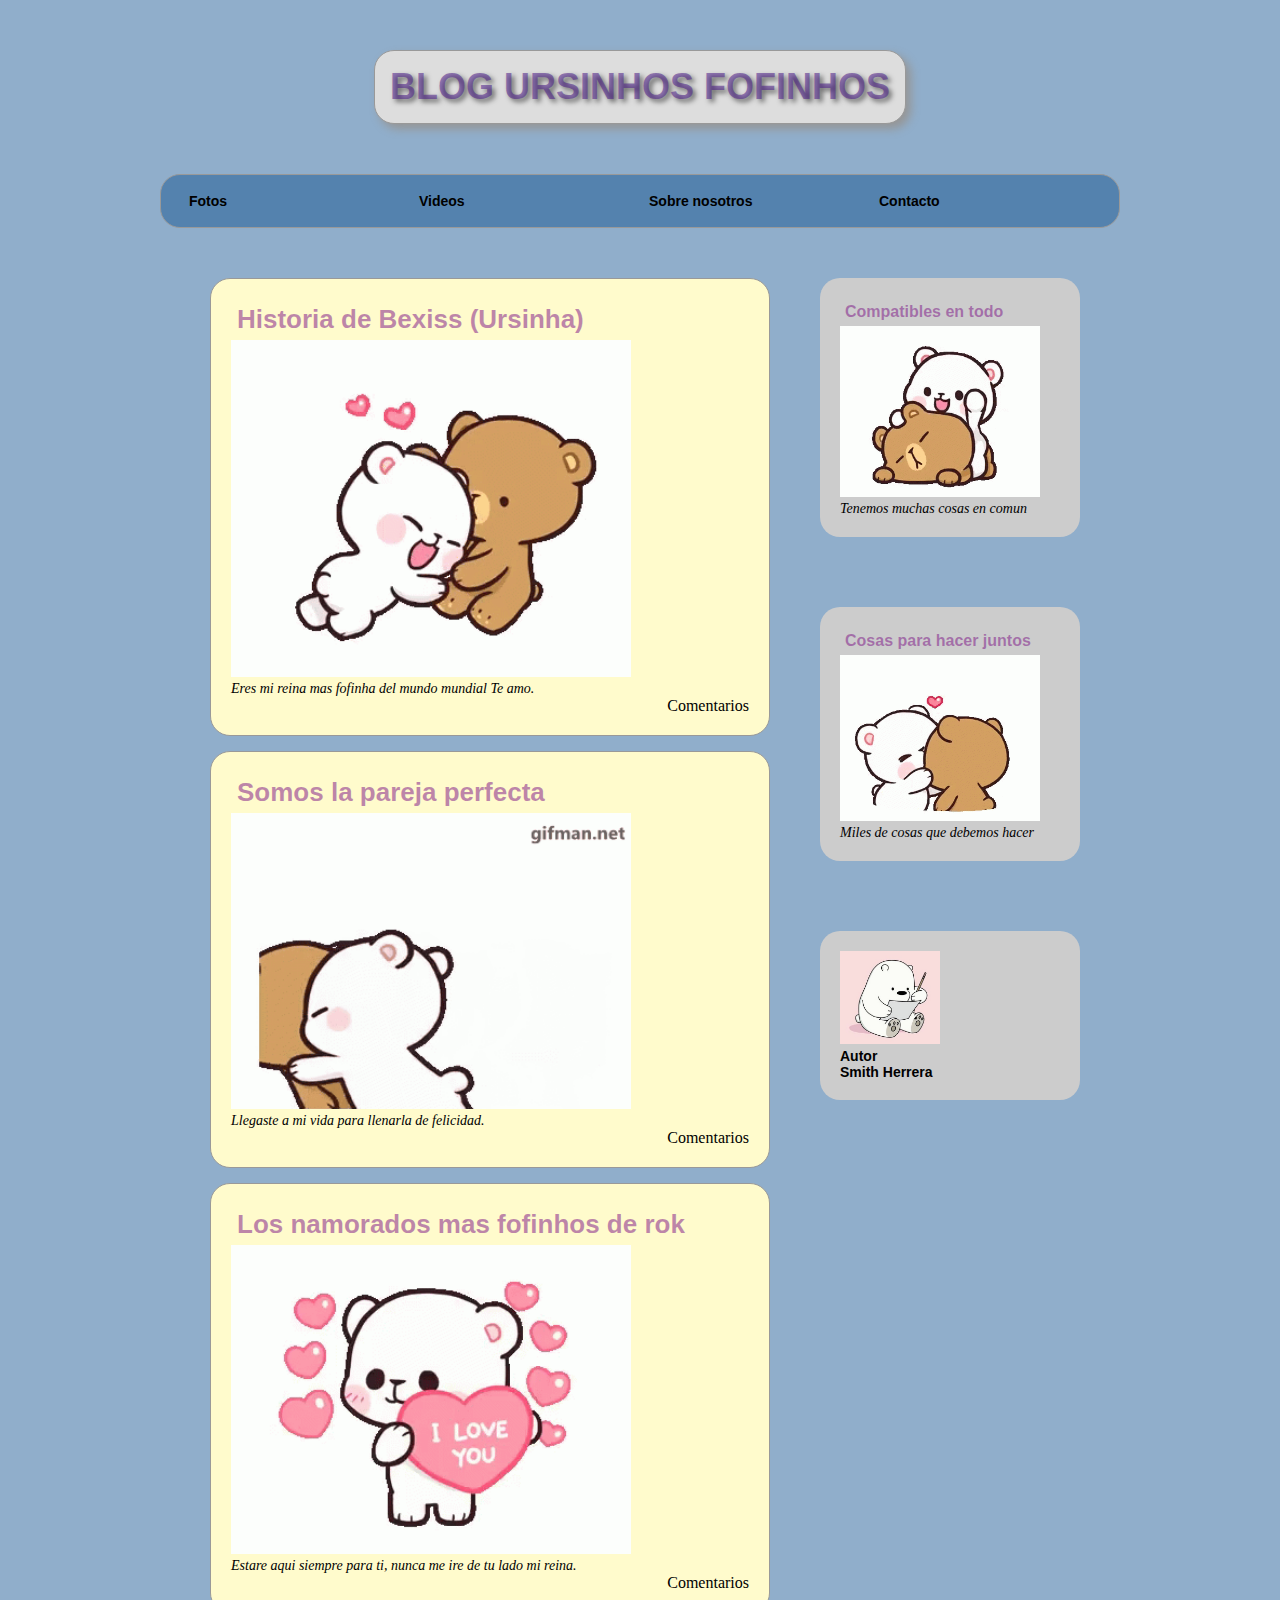
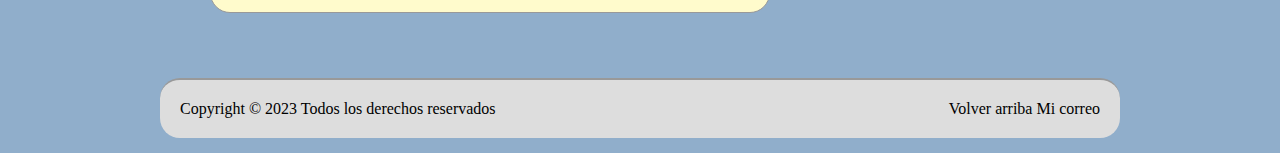
<file: index.html>
<!DOCTYPE html>
    <html>
        <head>
            <title>Blog Urshinos</title>
        <link rel="stylesheet" href="EstilosCss//Estilos.css">
        </head>
<body>
    <div id="Agrupar">
        <header id="Cabecera">
            <h1 id="Titulo">BLOG URSINHOS FOFINHOS</h1>
        </header>
            <nav id="Menu">
                <ul>
                    <li>Fotos</li>
                    <li>Videos</li>
                    <li>Sobre nosotros</li>
                    <li>Contacto</li>
                </ul>
            </nav>
<section id="Seccion">
    <article class="Post">
        <h2><a href="PaginaHistoria.html" target="_blank">Historia de Bexiss (Ursinha)</a></h2>
        <!-- <p class="texto">Somos dos urshinos fofinhos que destruyen ballenas en rok.</p> -->
            <figure>
                <img src="img/ursinhos.gif" width="400"/>
                    <figcaption>
                        <p class="texto">Eres mi reina mas fofinha del mundo mundial Te amo.</p>
                    </figcaption>
            </figure>
                <footer>
                    <p>Comentarios</p>
                </footer>
    </article>
    <article class="Post" >
        <h2><a href="PaginaPareja.html" target="_blank">Somos la pareja perfecta</a></h2>
        <!-- p class="texto">Estamos 99.9% conectados en todo lo que hacemos.</p> -->
            <figure>
                <img src="img/ursinhosFofos.gif" width="400"/>
                <figcaption>
                    <p class="texto">Llegaste a mi vida para llenarla de felicidad.</p>
                </figcaption>
            </figure>
                <footer>
                    <p>Comentarios</p>
                </footer>
    </article>
    <article class="Post">
        <h2><a href="PaginaNamorados.html" target="_blank">Los namorados mas fofinhos de rok</a></h2>
        <!-- <p class="texto">Somos la parejas mas fofinha de todos los servidores de rok.</p> -->
            <figure>
                <img src="img/ursinhoFofo.gif" width="400"/>
                <figcaption>
                    <p class="texto">Estare aqui siempre para ti, nunca me ire de tu lado mi reina.</p>
                </figcaption>
            </figure>
                <footer>
                    <p>Comentarios</p>
                </footer>
    </article>
    </section>
    <aside id="Columna">
        <h3>Compatibles en todo</h3>
          <figure>
            <img src="img/ursinhosmordidas.gif" width="200" />
            <figcaption>
                <p>Tenemos muchas cosas en comun</p>
            </figcaption>
          </figure>
    </aside>
    <aside id="Columna">
        <h3>Cosas para hacer juntos</h3>
          <figure>
            <img src="img/ursinhosbeijos.gif" width="200"/>
            <figcaption>
                <p>Miles de cosas que debemos hacer</p>
            </figcaption>
          </figure>
    </aside>
    <aside id="Columna">
        <img src="img/Ursinho.jpg" width="100"/>
        <blockquote>Autor</blockquote>
        <blockquote>Smith Herrera</blockquote>

    </aside>
    
    <footer id="Pie">
        <section>
        <a href="#Titulo">Volver arriba</a>
        <a href="mailto:brayanshg@gmail.com">Mi correo</a>
        </section>
        <p>Copyright &copy 2023 Todos los derechos reservados</p>
    </footer>
    </div>
</body>
</html>
</file>
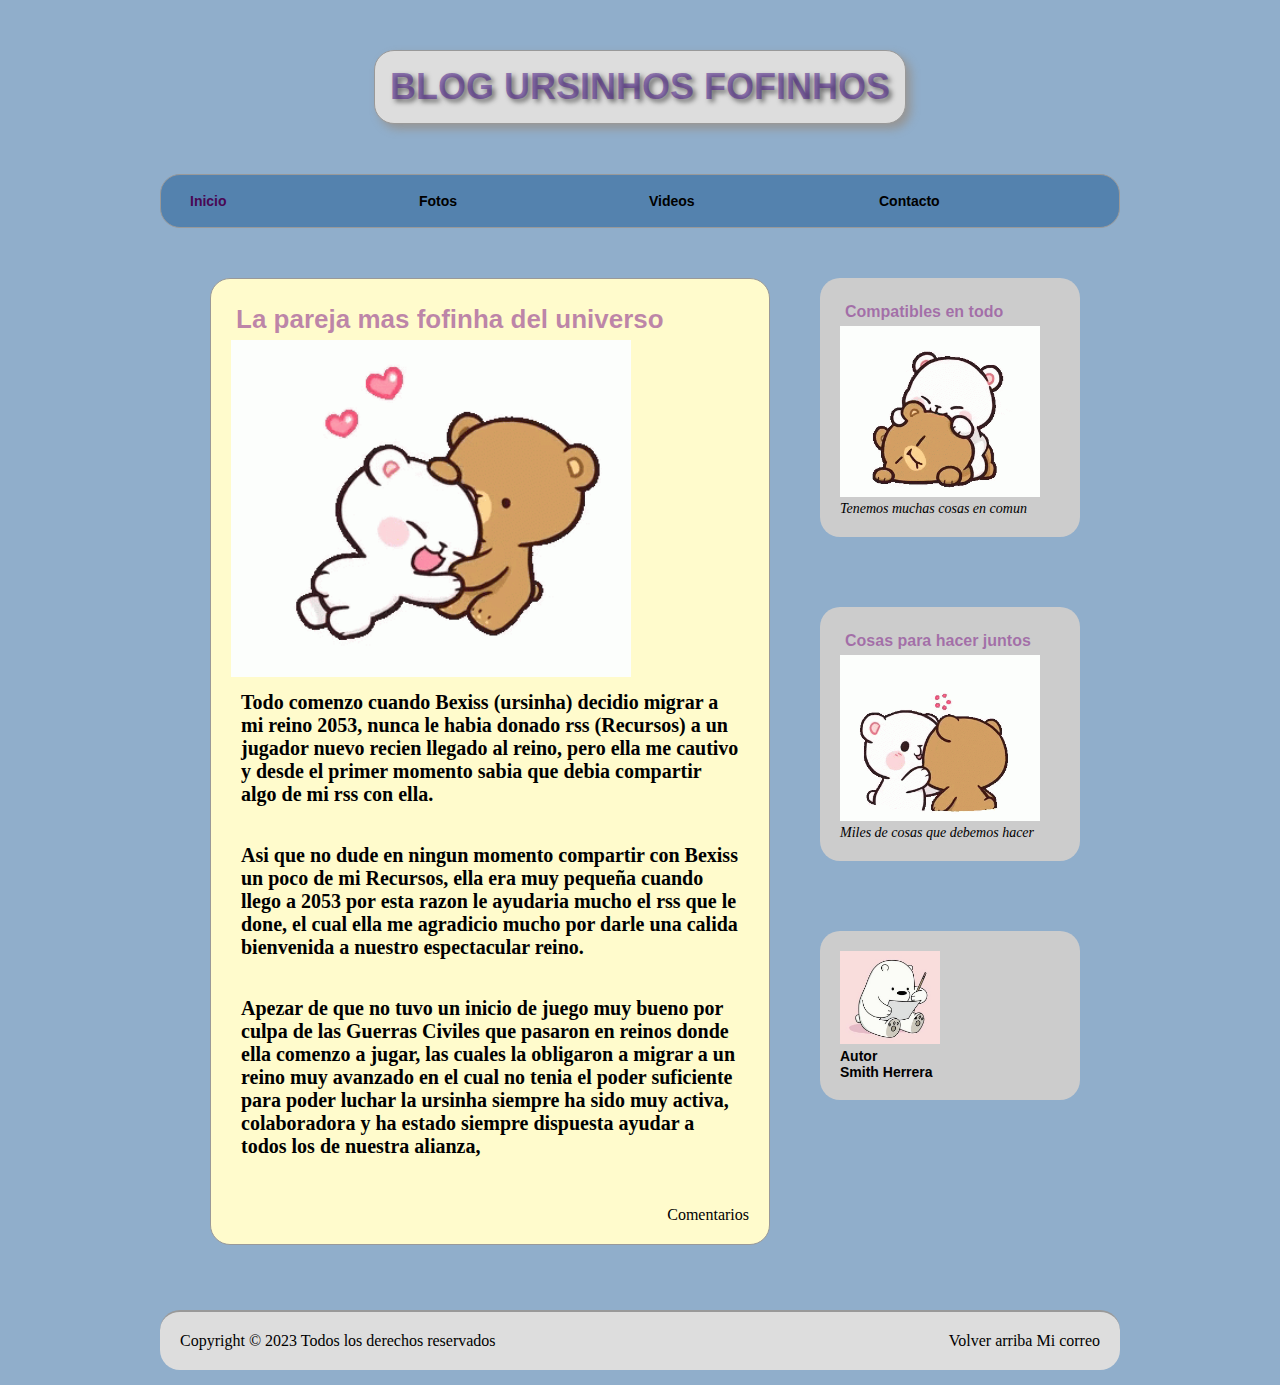
<file: PaginaHistoria.html>
<!DOCTYPE html>
    <html>
        <head>
            <title>Blog Urshinos</title>
        <link rel="stylesheet" href="EstilosCss/EstilosPHistoria.css">
        </head>
<body>
    <div id="Agrupar">
        <header id="Cabecera">
            <h1 id="Titulo">BLOG URSINHOS FOFINHOS</h1>
        </header>
            <nav id="Menu">
                <ul>
                    <li><a href="index.html" target="_self">Inicio</a></li>
                    <li>Fotos</li>
                    <li>Videos</li>
                    <li>Contacto</li>
                </ul>
            </nav>
<section id="Seccion">
    <article class="Post">
        <h2>La pareja mas fofinha del universo</h2>
        <!-- <p class="texto">Somos dos urshinos fofinhos que destruyen ballenas en rok.</p> -->
                <img src="img/ursinhos.gif" width="400"/>
                        <p class="Texto">
                            Todo comenzo cuando Bexiss (ursinha)  decidio migrar a mi reino 2053,
                            nunca le habia donado rss (Recursos) a un jugador nuevo
                            recien llegado al reino, pero ella me cautivo y desde el primer momento
                            sabia que debia compartir algo de mi rss con ella.
                        </p>
                        <br>
                        <p class="Texto">
                            Asi que no dude en ningun momento compartir con Bexiss un poco de mi Recursos,
                            ella era muy pequeña cuando llego a 2053 por esta razon le ayudaria mucho
                            el rss que le done, el cual ella me agradicio mucho por darle una calida bienvenida
                            a nuestro espectacular reino.
                        </p>
                        <br>
                        <p class="Texto">
                            Apezar de que no tuvo un inicio de juego muy bueno por culpa
                            de las Guerras Civiles que pasaron en reinos donde ella comenzo a jugar, 
                            las cuales la obligaron a migrar a un reino muy avanzado en el cual 
                            no tenia el poder suficiente para poder luchar la ursinha siempre ha sido muy activa,
                            colaboradora y ha estado siempre dispuesta ayudar a todos los de nuestra alianza, 
                        </p>
                        <br>
                        <p class="Texto">

                        </p>
                <footer>
                    <p>Comentarios</p>
                </footer>
    </article>
    </section>
    <aside id="Columna">
        <h3>Compatibles en todo</h3>
          <figure>
            <img src="img/ursinhosmordidas.gif" width="200" />
            <figcaption>
                <p>Tenemos muchas cosas en comun</p>
            </figcaption>
          </figure>
    </aside>
    <aside id="Columna">
        <h3>Cosas para hacer juntos</h3>
          <figure>
            <img src="img/ursinhosbeijos.gif" width="200"/>
            <figcaption>
                <p>Miles de cosas que debemos hacer</p>
            </figcaption>
          </figure>
    </aside>
    <aside id="Columna">
        <img src="img/Ursinho.jpg" width="100"/>
        <blockquote>Autor</blockquote>
        <blockquote>Smith Herrera</blockquote>

    </aside>
    
    <footer id="Pie">
        <section>
        <a href="#Titulo">Volver arriba</a>
        <a href="mailto:brayanshg@gmail.com">Mi correo</a>
        </section>
        <p>Copyright &copy 2023 Todos los derechos reservados</p>
    </footer>
    </div>
</body>
</html>
</file>
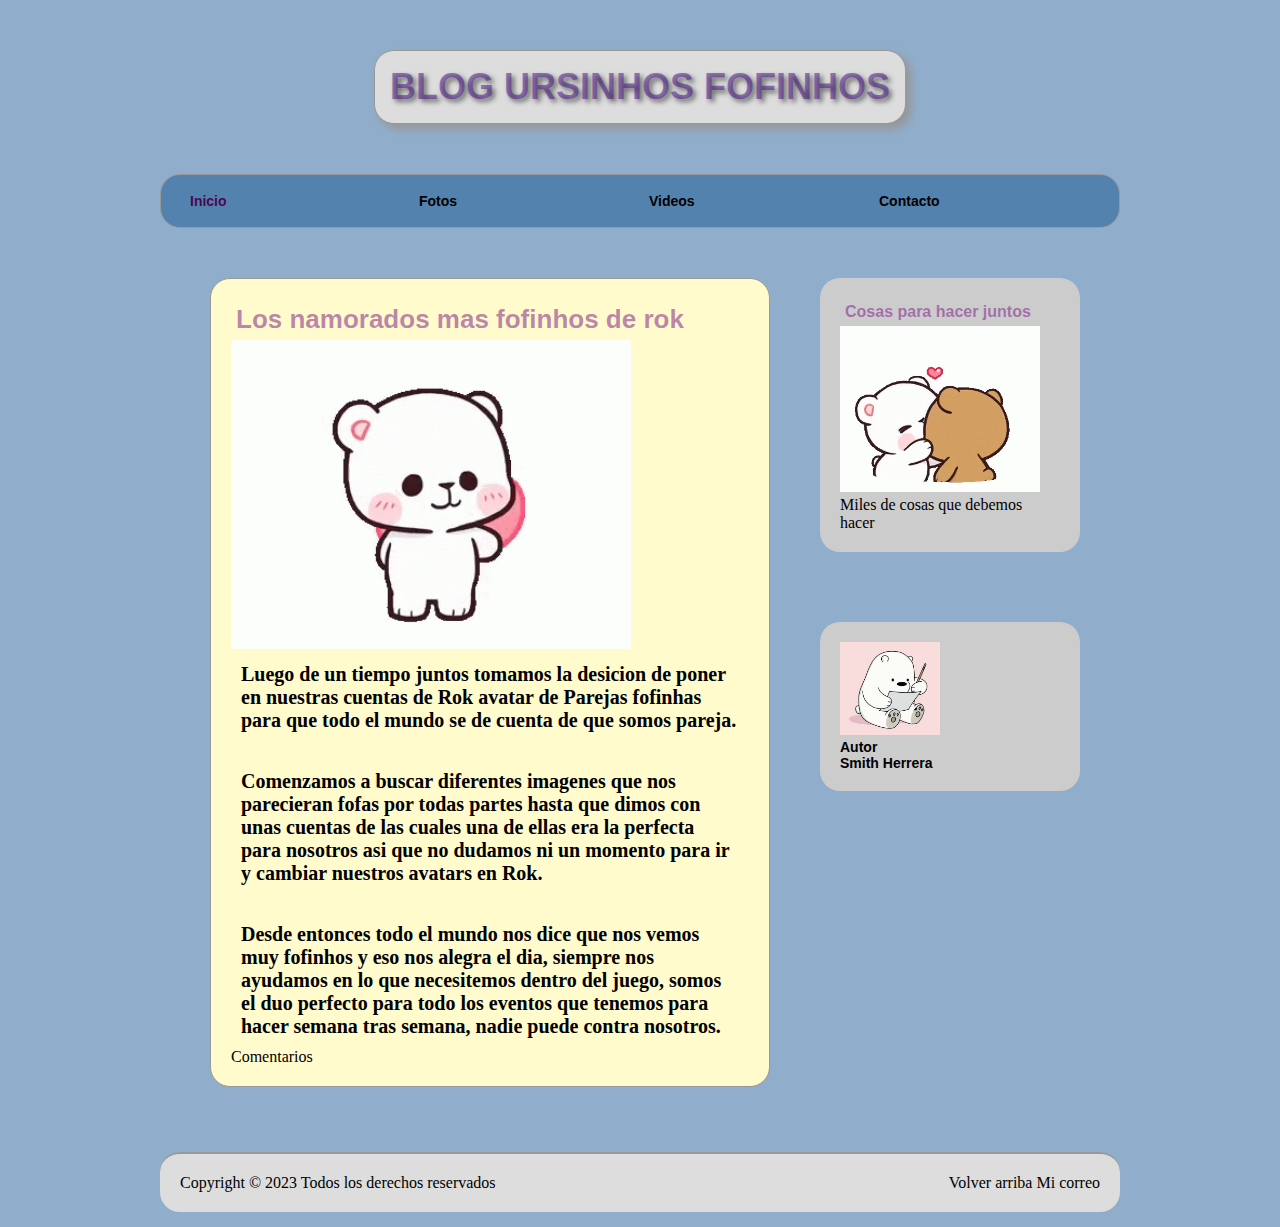
<file: PaginaNamorados.html>
<!DOCTYPE html>
    <html>
        <head>
            <title>Blog Urshinos</title>
            <link rel="stylesheet" href="EstilosCss/EstilosPNamorados.css">
        </head>
<body>
    <div id="Agrupar">
        <header id="Cabecera">
            <h1 id="Titulo">BLOG URSINHOS FOFINHOS</h1>
        </header>
            <nav id="Menu">
                <ul>
                    <li><a href="index.html" target="_self">Inicio</a></li>
                    <li>Fotos</li>
                    <li>Videos</li>
                    <li>Contacto</li>
                </ul>
            </nav>
<section id="Seccion">
    <article class="Post">
        <h2>Los namorados mas fofinhos de rok</h2>
        <!-- <p class="texto">Somos la parejas mas fofinha de todos los servidores de rok.</p> -->
                <img src="img/ursinhoFofo.gif" width="400"/>
                    <p class="Texto">
                        Luego de un tiempo juntos tomamos la desicion de poner en nuestras
                        cuentas de Rok avatar de Parejas fofinhas para que todo el mundo se de cuenta 
                        de que somos pareja.
                    </p>
                    <br>
                    <p class="Texto">
                        Comenzamos a buscar diferentes imagenes que nos parecieran fofas por todas partes
                        hasta que dimos con unas cuentas de las cuales una de ellas era la perfecta para nosotros
                        asi que no dudamos ni un momento para ir y cambiar nuestros avatars en Rok.
                    </p>
                    <br>
                    <p class="Texto">
                        Desde entonces todo el mundo nos dice que nos vemos muy fofinhos y eso nos alegra el dia,
                        siempre nos ayudamos en lo que necesitemos dentro del juego, somos el duo perfecto para 
                        todo los eventos que tenemos para hacer semana tras semana, nadie puede contra nosotros.
                    </p>
                <footer>
                    <p>Comentarios</p>
                </footer>
    </article>
    </section>
    <aside id="Columna">
        <h3>Cosas para hacer juntos</h3>
          <figure>
            <img src="img/ursinhosbeijos.gif" width="200"/>
            <figcaption>
                <p>Miles de cosas que debemos hacer</p>
            </figcaption>
          </figure>
    </aside>
    <aside id="Columna">
        <img src="img/Ursinho.jpg" width="100"/>
        <blockquote>Autor</blockquote>
        <blockquote>Smith Herrera</blockquote>

    </aside>
    
    <footer id="Pie">
        <section>
        <a href="#Titulo">Volver arriba</a>
        <a href="mailto:brayanshg@gmail.com">Mi correo</a>
        </section>
        <p>Copyright &copy 2023 Todos los derechos reservados</p>
    </footer>
    </div>
</body>
</html>
</file>
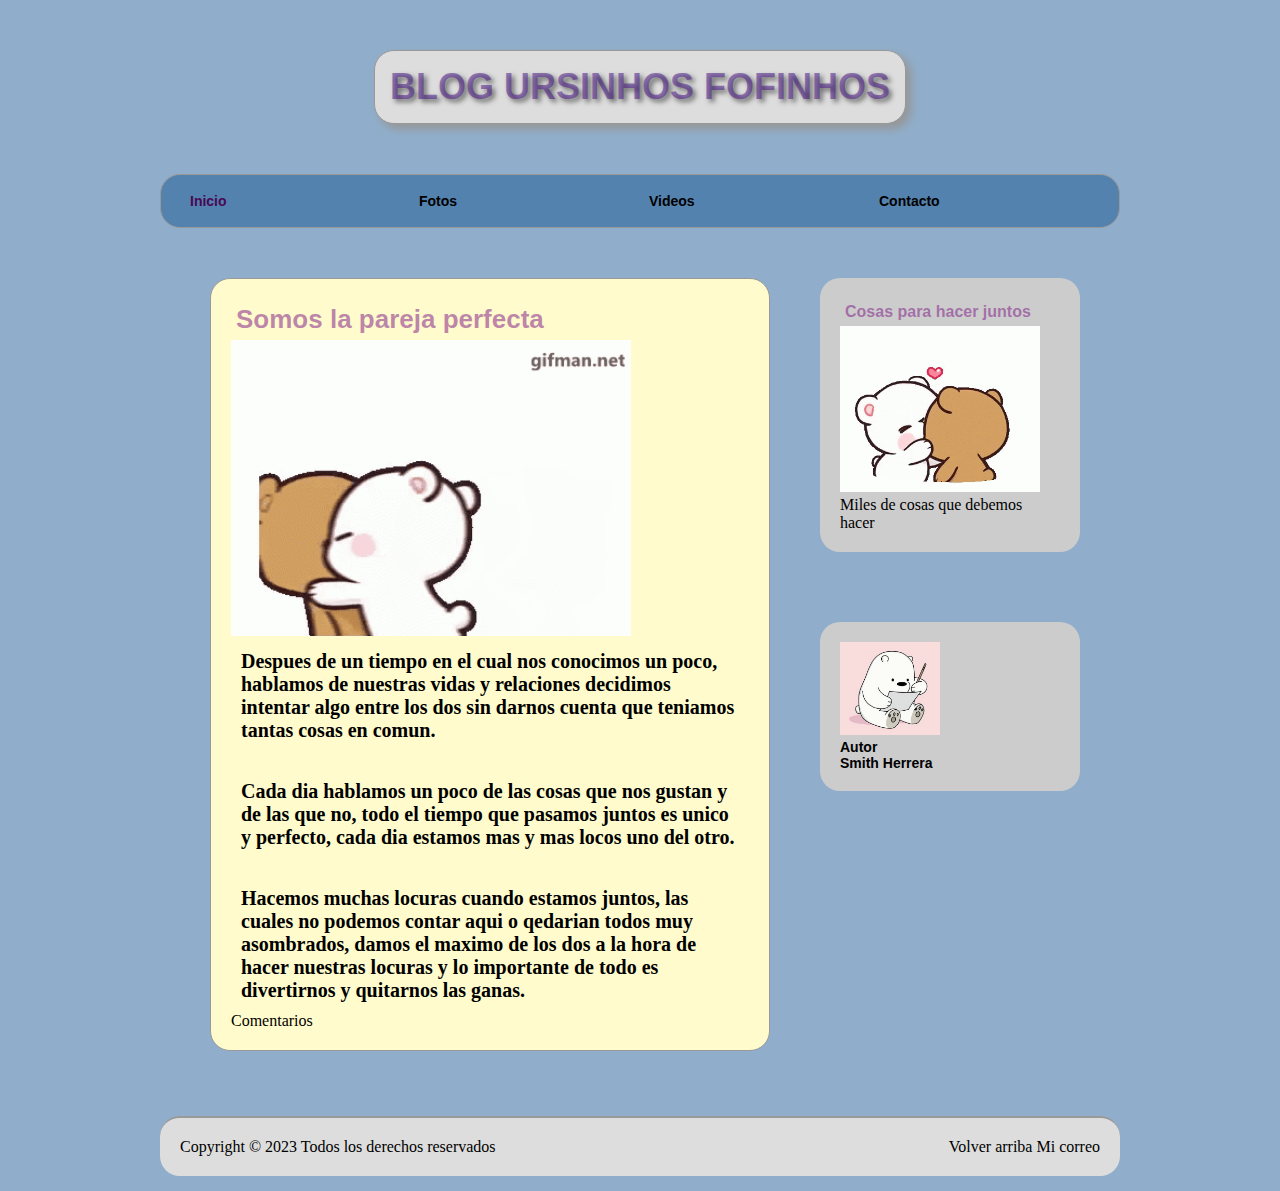
<file: PaginaPareja.html>
<!DOCTYPE html>
    <html>
        <head>
            <title>Blog Urshinos</title>
        <link rel="stylesheet" href="EstilosCss/EstilosPPareja.css">
        </head>
<body>
    <div id="Agrupar">
        <header id="Cabecera">
            <h1 id="Titulo">BLOG URSINHOS FOFINHOS</h1>
        </header>
            <nav id="Menu">
                <ul>
                    <li><a href="index.html" target="_blank">Inicio</a></li>
                    <li>Fotos</li>
                    <li>Videos</li>
                    <li>Contacto</li>
                </ul>
            </nav>
<section id="Seccion">
    <article class="Post" >
        <h2>Somos la pareja perfecta </h2>
        <!-- p class="texto">Estamos 99.9% conectados en todo lo que hacemos.</p> -->
                <img src="img/ursinhosFofos.gif" width="400"/>
                    <p class="Texto">
                        Despues de un tiempo en el cual nos conocimos un poco, hablamos
                        de nuestras vidas y relaciones decidimos intentar algo entre los dos sin darnos
                        cuenta que teniamos tantas cosas en comun.</p>
                        <br>
                    <p class="Texto">
                        Cada dia hablamos un poco de las cosas que nos gustan y de las que no,
                        todo el tiempo que pasamos juntos es unico y perfecto, cada dia estamos mas y mas
                        locos uno del otro.
                    </p>
                    <br>
                    <p class="Texto">
                        Hacemos muchas locuras cuando estamos juntos, las cuales no podemos contar aqui
                        o qedarian todos muy asombrados, damos el maximo de los dos a la hora de hacer
                        nuestras locuras y lo importante de todo es divertirnos y quitarnos las ganas.
                    </p>
                <footer>
                    <p>Comentarios</p>
                </footer>
    </article>
    </section>
    <aside id="Columna">
        <h3>Cosas para hacer juntos</h3>
          <figure>
            <img src="img/ursinhosbeijos.gif" width="200"/>
            <figcaption>
                <p>Miles de cosas que debemos hacer</p>
            </figcaption>
          </figure>
    </aside>
    <aside id="Columna">
        <img src="img/Ursinho.jpg" width="100"/>
        <blockquote>Autor</blockquote>
        <blockquote>Smith Herrera</blockquote>

    </aside>
    
    <footer id="Pie">
        <section>
        <a href="#Titulo">Volver arriba</a>
        <a href="mailto:brayanshg@gmail.com">Mi correo</a>
        </section>
        <p>Copyright &copy 2023 Todos los derechos reservados</p>
    </footer>
    </div>
</body>
</html>
</file>
<file: EstilosCss/Estilos.css>
*{
    margin: 0px;
    padding: 0px;
}

body{
    text-align: center;
    background-color: rgba(33, 94, 151, 0.5);
}

#Titulo{
    font: bold 36px Mi nueva fuente, verdana, sans-serif;
    text-shadow: rgba(0, 0, 0, 0.5) 3px 3px 5px;
    color: hsl( 266, 78%, 29%, 0.5);
}

h2{
    font: bold 26px Mi nueva fuente, verdana, sans-serif;
    color: hwb(295 6% 48% / 0.5);
    padding: 5px;
}

h3{
    font: bold 16px Mi nueva fuente, verdana, sans-serif;
    color: hsla(295, 78%, 29%, 0.5);
    padding: 5px;
 }

header, section, footer, aside, nav, article, figure, figcaption,
hgroup{
    display: block;
}

#Agrupar{
    width: 960px;
    margin: 15px auto;
    text-align: left;
}

#Cabecera{
    display: block;
    width: 500px;
    margin: 50px auto;
    padding: 15px;
    text-align: center;
    border: 1px solid #999999;
    background: #dddddd;
    -webkit-border-radius: 20px;
    border-radius: 20px;
    -webkit-box-shadow: rgb(150,150,150) 5px 5px 10px;
    box-shadow: rgb(150,150,150) 5px 5px 10px;

}

#Menu{
    background: rgba(23, 86, 145, 0.5);
    padding: 5px 15px;
    border: 1px solid #999999;
    border-radius: 20px;
}

#Menu li{
    display: inline-block;
    list-style: none;
    width: 200px;
    margin: 8px;
    padding: 5px;
    font: bold 14px verdana, sans-serif;
}

#Seccion{
    float: left;
    width: 560px;
    margin: 50px;
}

#Columna{
    transition: box-shadow 0.3s ease;
    float: left;
    width: 220px;
    margin: 50px 0px;
    border-radius: 20px;
    margin-bottom: 20px;
    padding: 20px ;
    background: #cccccc;
    cursor: pointer;
}

.Post{
    transition: box-shadow 0.3s ease;
    background: #fffbcc;
    border: 1px solid #999999;
    padding: 20px;
    margin-bottom: 15px;
    border-radius: 20px;
    cursor: pointer;

}

h2 a {
    outline: none;
    text-decoration: none;
    padding: 2px 1px 0;
  }
  
h2 a:link {
    color:hwb(295 6% 48% / 0.5)
  }
  
h2 a:visited {
    color: hwb(216 0% 66%);
  }
  
h2 a:focus {
    border-bottom: 1px solid;
    color: hwb(295 13% 15% / 0.5);
    
  }
  
h2 a:hover {
    border-bottom: 1px solid;
    color: hwb(295 13% 15% / 0.5);
   
  }
  
h2 a:active {
   
    color:hwb(295 13% 56% / 0.473);
  }

section article:hover{
    box-shadow: 0 5px 10px rgba(0,0,0,0.3);
}

aside:hover{
    box-shadow: 0 5px 10px rgba(0,0,0,0.3);
}


#Pie{
    background-color: #dddddd ;
    clear: both;
    padding: 20px;
    border-top: 2px solid #999999;
    border-radius: 20px;
}

footer section{
    float: right;
}

footer p{
    margin: 0;
}

footer a{
    transition: color 0.3s ease;
    color: hsl(0, 0%, 0%);
    text-decoration: none;
} 
footer a:hover{
    color: rgb(52, 97, 180);
}
figcaption{
    font: italic 14px verdana sans-serif;
}

.Post footer{
    text-align: right;
    
}
blockquote{
    font: bold 14px Mi nueva fuente, verdana, sans-serif;
}
</file>
<file: EstilosCss/EstilosPHistoria.css>
*{
    margin: 0px;
    padding: 0px;
}

body{
    text-align: center;
    background-color: rgba(33, 94, 151, 0.5);
}

#Titulo{
    font: bold 36px Mi nueva fuente, verdana, sans-serif;
    text-shadow: rgba(0, 0, 0, 0.5) 3px 3px 5px;
    color: hsl( 266, 78%, 29%, 0.5);
}

h2{
    font: bold 26px Mi nueva fuente, verdana, sans-serif;
    color: hwb(295 6% 48% / 0.5);
    padding: 5px;
}

h3{
    font: bold 16px Mi nueva fuente, verdana, sans-serif;
    color: hsla(295, 78%, 29%, 0.5);
    padding: 5px;
}

header, section, footer, aside, nav, article, figure, figcaption,
hgroup{
    display: block;
}

#Agrupar{
    width: 960px;
    margin: 15px auto;
    text-align: left;
}

#Cabecera{
    display: block;
    width: 500px;
    margin: 50px auto;
    padding: 15px;
    text-align: center;
    border: 1px solid #999999;
    background: #dddddd;
    -webkit-border-radius: 20px;
    border-radius: 20px;
    -webkit-box-shadow: rgb(150,150,150) 5px 5px 10px;
    box-shadow: rgb(150,150,150) 5px 5px 10px;

}

#Menu{
    background: rgba(23, 86, 145, 0.5);
    padding: 5px 15px;
    border: 1px solid #999999;
    border-radius: 20px;
}

#Menu li{
    display: inline-block;
    list-style: none;
    width: 200px;
    margin: 8px;
    padding: 5px;
    font: bold 14px verdana, sans-serif;
}

#Seccion{
    float: left;
    width: 560px;
    margin: 50px;
}

#Columna{
    transition: box-shadow 0.3s ease;
    float: left;
    width: 220px;
    margin: 50px 0px;
    border-radius: 20px;
    margin-bottom: 20px;
    padding: 20px ;
    background: #cccccc;
    cursor: pointer;
}


.Post{
    transition: box-shadow 0.3s ease;
    background: #fffbcc;
    border: 1px solid #999999;
    padding: 20px;
    margin-bottom: 15px;
    border-radius: 20px;
    cursor: pointer;
}

li a {
    outline: none;
    text-decoration: none;
    padding: 2px 1px 0;
  }
  
li a:link {
    color:hwb(291 3% 67%)
  }
  
li a:visited {
    color: hwb(241 5% 58% / 0.712);
  }
  
li a:focus {
    border-bottom: 1px solid;
    color: hwb(0 1% 99% / 0.185);
    
  }
  
li a:hover {
    border-bottom: 1px solid;
    color: hwb(276 8% 41% / 0.658);
   
  }
  
li a:active {
   
    color:hwb(0 12% 16% / 0.719);
  }


section article:hover{
    box-shadow: 0 5px 10px rgba(0,0,0,0.3);
}

aside:hover{
    box-shadow: 0 5px 10px rgba(0,0,0,0.3);
}

#Pie{
    background-color: #dddddd ;
    clear: both;
    padding: 20px;
    border-top: 2px solid #999999;
    border-radius: 20px;
}

footer section{
    float: right;
}

footer p{
    margin: 0;
}

footer a{
    transition: color 0.3s ease;
    color: hsl(0, 0%, 0%);
    text-decoration: none;
} 
footer a:hover{
    color: rgb(52, 97, 180);
}

figcaption{
    font: italic 14px verdana sans-serif;
}

.Post footer{
    text-align: right;
    
}
.Texto{
    font: bolder 20px verdana sans-serif;
    padding: 10px;
}
    
blockquote{
    font: bold 14px Mi nueva fuente, verdana, sans-serif;
}
</file>
<file: EstilosCss/EstilosPNamorados.css>
*{
    margin: 0px;
    padding: 0px;
}
body{
    text-align: center;
    background-color: rgba(33, 94, 151, 0.5);
}
#Titulo{
    font: bold 36px Mi nueva fuente, verdana, sans-serif;
    text-shadow: rgba(0, 0, 0, 0.5) 3px 3px 5px;
    color: hsl( 266, 78%, 29%, 0.5);
}
h2{
    font: bold 26px Mi nueva fuente, verdana, sans-serif;
    color: hwb(295 6% 48% / 0.5);
    padding: 5px;
}
h3{
    font: bold 16px Mi nueva fuente, verdana, sans-serif;
    color: hsla(295, 78%, 29%, 0.5);
    padding: 5px;
 }
header, section, footer, aside, nav, article, figure, figcaption,
hgroup{
    display: block;
}

#Agrupar{
    width: 960px;
    margin: 15px auto;
    text-align: left;
}

#Cabecera{
    display: block;
    width: 500px;
    margin: 50px auto;
    padding: 15px;
    text-align: center;
    border: 1px solid #999999;
    background: #dddddd;
    -webkit-border-radius: 20px;
    border-radius: 20px;
    -webkit-box-shadow: rgb(150,150,150) 5px 5px 10px;
    box-shadow: rgb(150,150,150) 5px 5px 10px;

}
#Menu{
    background: rgba(23, 86, 145, 0.5);
    padding: 5px 15px;
    border: 1px solid #999999;
    border-radius: 20px;
}
#Menu li{
    display: inline-block;
    list-style: none;
    width: 200px;
    margin: 8px;
    padding: 5px;
    font: bold 14px verdana, sans-serif;
}

#Seccion{
    float: left;
    width: 560px;
    margin: 50px;
}
#Columna{
    transition: box-shadow 0.3s ease;
    float: left;
    width: 220px;
    margin: 50px 0px;
    border-radius: 20px;
    margin-bottom: 20px;
    padding: 20px ;
    background: #cccccc;
    cursor: pointer;
}


.Post{
    transition: box-shadow 0.3s ease;
    background: #fffbcc;
    border: 1px solid #999999;
    padding: 20px;
    margin-bottom: 15px;
    border-radius: 20px;
    cursor: pointer;

}

li a {
    outline: none;
    text-decoration: none;
    padding: 2px 1px 0;
  }
  
li a:link {
    color:hwb(291 3% 67%)
  }
  
li a:visited {
    color: hwb(241 5% 58% / 0.712);
  }
  
li a:focus {
    border-bottom: 1px solid;
    color: hwb(0 1% 99% / 0.185);
    
  }
  
li a:hover {
    border-bottom: 1px solid;
    color: hwb(276 8% 41% / 0.658);
   
  }
  
li a:active {
   
    color:hwb(0 12% 16% / 0.719);
  }


section article:hover{
    box-shadow: 0 5px 10px rgba(0,0,0,0.3);
}

aside:hover{
    box-shadow: 0 5px 10px rgba(0,0,0,0.3);
}

#Pie{
    background-color: #dddddd ;
    clear: both;
    padding: 20px;
    border-top: 2px solid #999999;
    border-radius: 20px;
}

footer section{
    float: right;
}

footer p{
    margin: 0;
}

footer a{
    transition: color 0.3s ease;
    color: hsl(0, 0%, 0%);
    text-decoration: none;
} 
footer a:hover{
    color: rgb(52, 97, 180);
}
.Texto{
    font: bolder 20px verdana sans-serif;
    padding: 10px;
}

blockquote{
    font: bold 14px Mi nueva fuente, verdana, sans-serif;
}
</file>
<file: EstilosCss/EstilosPPareja.css>
*{
    margin: 0px;
    padding: 0px;
}
body{
    text-align: center;
    background-color: rgba(33, 94, 151, 0.5);
}
#Titulo{
    font: bold 36px Mi nueva fuente, verdana, sans-serif;
    text-shadow: rgba(0, 0, 0, 0.5) 3px 3px 5px;
    color: hsl( 266, 78%, 29%, 0.5);
}
h2{
    font: bold 26px Mi nueva fuente, verdana, sans-serif;
    color: hwb(295 6% 48% / 0.5);
    padding: 5px;
}
h3{
    font: bold 16px Mi nueva fuente, verdana, sans-serif;
    color: hsla(295, 78%, 29%, 0.5);
    padding: 5px;
 }
header, section, footer, aside, nav, article, figure, figcaption,
hgroup{
    display: block;
}

#Agrupar{
    width: 960px;
    margin: 15px auto;
    text-align: left;
}

#Cabecera{
    display: block;
    width: 500px;
    margin: 50px auto;
    padding: 15px;
    text-align: center;
    border: 1px solid #999999;
    background: #dddddd;
    -webkit-border-radius: 20px;
    border-radius: 20px;
    -webkit-box-shadow: rgb(150,150,150) 5px 5px 10px;
    box-shadow: rgb(150,150,150) 5px 5px 10px;

}
#Menu{
    background: rgba(23, 86, 145, 0.5);
    padding: 5px 15px;
    border: 1px solid #999999;
    border-radius: 20px;
}
#Menu li{
    display: inline-block;
    list-style: none;
    width: 200px;
    margin: 8px;
    padding: 5px;
    font: bold 14px verdana, sans-serif;
}

#Seccion{
    float: left;
    width: 560px;
    margin: 50px;
}
#Columna{
    transition: box-shadow 0.3s ease;
    float: left;
    width: 220px;
    margin: 50px 0px;
    border-radius: 20px;
    margin-bottom: 20px;
    padding: 20px ;
    background: #cccccc;
    cursor: pointer;
}


.Post{
    transition: box-shadow 0.3s ease;
    background: #fffbcc;
    border: 1px solid #999999;
    padding: 20px;
    margin-bottom: 15px;
    border-radius: 20px;
    cursor: pointer;

}

li a {
    outline: none;
    text-decoration: none;
    padding: 2px 1px 0;
  }
  
li a:link {
    color:hwb(291 3% 67%)
  }
  
li a:visited {
    color: hwb(241 5% 58% / 0.712);
  }
  
li a:focus {
    border-bottom: 1px solid;
    color: hwb(0 1% 99% / 0.185);
    
  }
  
li a:hover {
    border-bottom: 1px solid;
    color: hwb(276 8% 41% / 0.658);
   
  }
  
li a:active {
   
    color:hwb(0 12% 16% / 0.719);
  }


section article:hover{
    box-shadow: 0 5px 10px rgba(0,0,0,0.3);
}

aside:hover{
    box-shadow: 0 5px 10px rgba(0,0,0,0.3);
}

#Pie{
    background-color: #dddddd ;
    clear: both;
    padding: 20px;
    border-top: 2px solid #999999;
    border-radius: 20px;
}
footer section{
    float: right;
}

footer p{
    margin: 0;
}

footer a{
    transition: color 0.3s ease;
    color: hsl(0, 0%, 0%);
    text-decoration: none;
} 
footer a:hover{
    color: rgb(52, 97, 180);
}

.Texto{
    font: bolder 20px verdana sans-serif;
    padding: 10px;
}

blockquote{
    font: bold 14px Mi nueva fuente, verdana, sans-serif;
}
</file>
